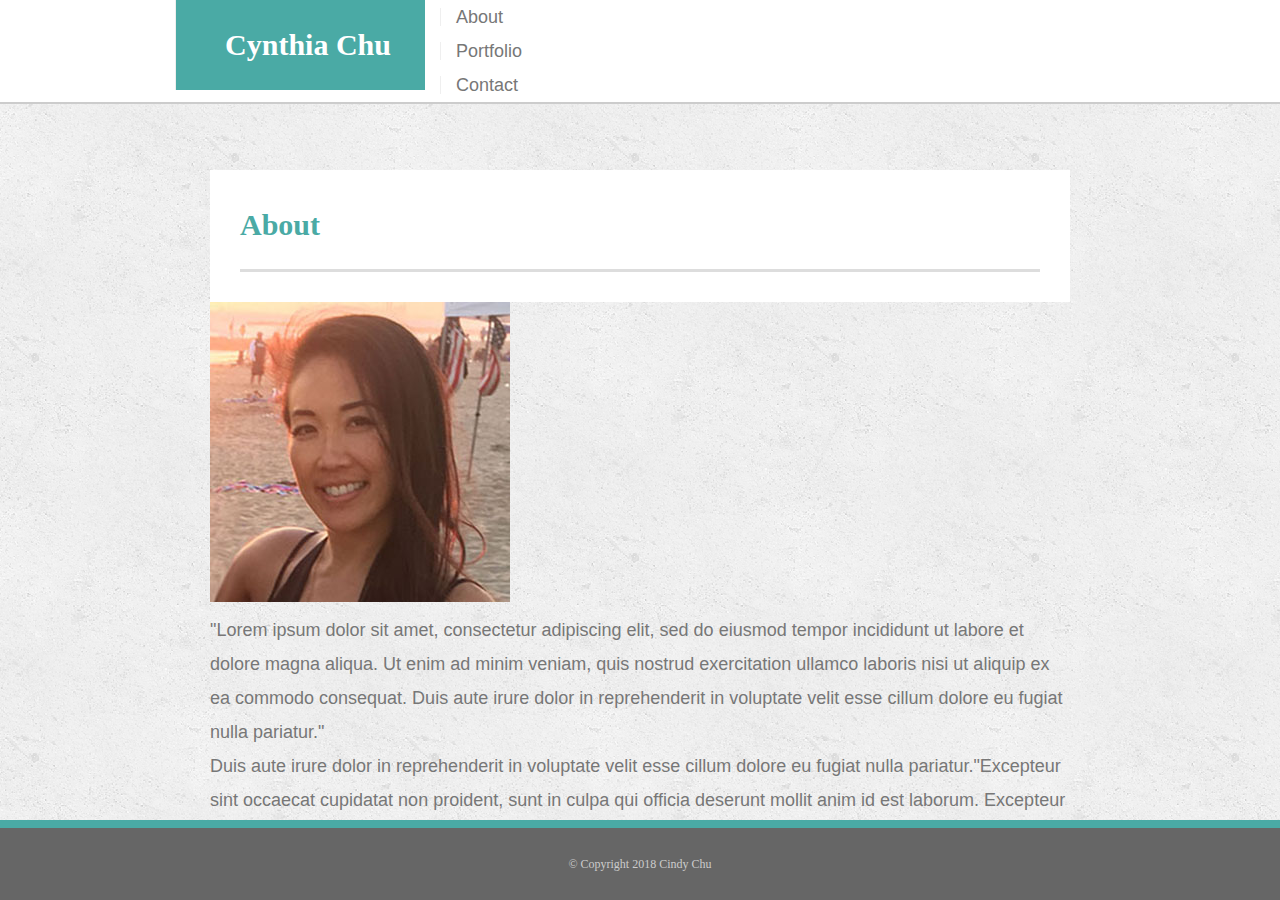
<file: index.html>
<!DOCTYPE html>
<html lang="en">
<head>
    <meta charset="UTF-8">
    <meta name="viewport" content="width=device-width, initial-scale=1.0">
    <meta http-equiv="X-UA-Compatible" content="ie=edge">
    <title>Bootstrap Portfolio</title>
    <link rel="stylesheet" href="https://stackpath.bootstrapcdn.com/bootstrap/4.1.3/css/bootstrap.min.css" integrity="sha384-MCw98/SFnGE8fJT3GXwEOngsV7Zt27NXFoaoApmYm81iuXoPkFOJwJ8ERdknLPMO" crossorigin="anonymous">
    <link rel="stylesheet" href="assets/css/style.css">
    <link rel="stylesheet" href="assets/css/reset.css">
</head>

<body>
    <header id="masthead"> 
        <div class="container">
            <nav class="navbar navbar-expand-lg navbar-light bg-transparent"id="navbar">
                <a href="index.html" id="logo">Cynthia Chu</a>
                <!-- Collect the nav links, forms, and other content for toggling-->
                <div class="collapse navbar-collapse" id="navbarNav">
                </div>
                <ul class="nav justify-content-end">
                    <li class="nav-item">
                        <a class="nav-link" href="index.html">About</a></li>
                    <li class="nav-item">
                        <a class="nav-link" href="portfolio.html">Portfolio</a></li>
                    <li class="nav-item">
                        <a class="nav-link" href="contact.html">Contact</a></li>
                </ul>
            </nav>
        </div>
    </header>  
<!--main content-->         
<div id="main-container" class="container">
        <div class="card">
            <div class="card-body">
                    <h2 class="card-title">About</h2>
            </div>
            <div class="row">
                <div class="col-sm-4">
                        ​<img src="assets/images/Headshot_Placeholder_Sunset_8x10.jpg" alt="Headshot" class="img-thumbnail">
                </div>
                    <div class="col-sm-8">
                    <p class="card-text">"Lorem ipsum dolor sit amet, consectetur adipiscing elit, sed do eiusmod tempor incididunt ut labore et dolore magna aliqua. Ut enim ad minim veniam, quis nostrud exercitation ullamco laboris nisi ut aliquip ex ea commodo consequat. Duis aute irure dolor in reprehenderit in voluptate velit esse cillum dolore eu fugiat nulla pariatur."</p>   
                    <p>Duis aute irure dolor in reprehenderit in voluptate velit esse cillum dolore eu fugiat nulla pariatur."Excepteur sint occaecat cupidatat non proident, sunt in culpa qui officia deserunt mollit anim id est laborum. Excepteur sint occaecat cupidatat non proident, sunt in culpa qui officia deserunt mollit anim id est laborum. </p>              
                    
                </div>
            </div>
        </div> 
    </div>
</div>        
    <!--footer content-->
        <div id="footer-container">
            &copy; Copyright 2018 Cindy Chu
        </div>
<!--javascript-->  
<script src="https://code.jquery.com/jquery-3.3.1.slim.min.js" integrity="sha384-q8i/X+965DzO0rT7abK41JStQIAqVgRVzpbzo5smXKp4YfRvH+8abtTE1Pi6jizo" crossorigin="anonymous"></script>
<script src="https://cdnjs.cloudflare.com/ajax/libs/popper.js/1.14.3/umd/popper.min.js" integrity="sha384-ZMP7rVo3mIykV+2+9J3UJ46jBk0WLaUAdn689aCwoqbBJiSnjAK/l8WvCWPIPm49" crossorigin="anonymous"></script>
<script src="https://stackpath.bootstrapcdn.com/bootstrap/4.1.3/js/bootstrap.min.js" integrity="sha384-ChfqqxuZUCnJSK3+MXmPNIyE6ZbWh2IMqE241rYiqJxyMiZ6OW/JmZQ5stwEULTy" crossorigin="anonymous"></script>
</body>
</html>
</file>
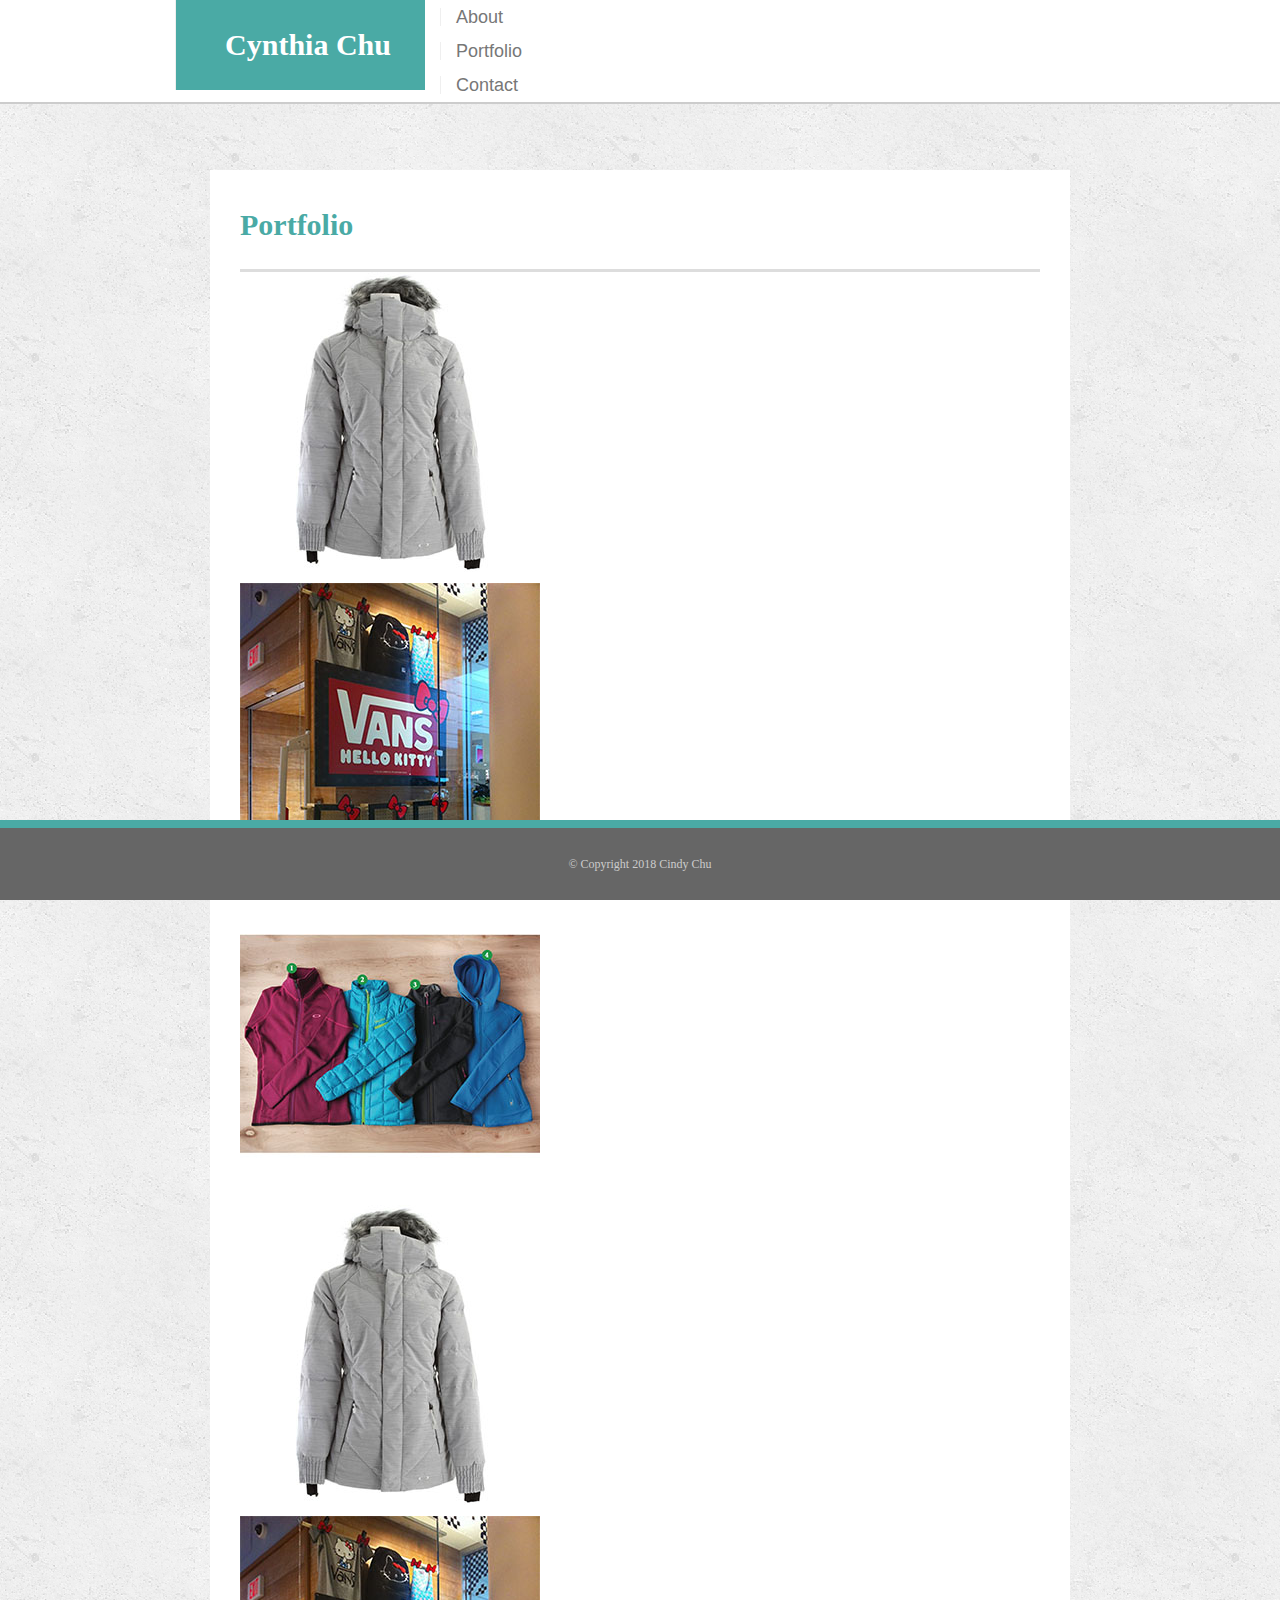
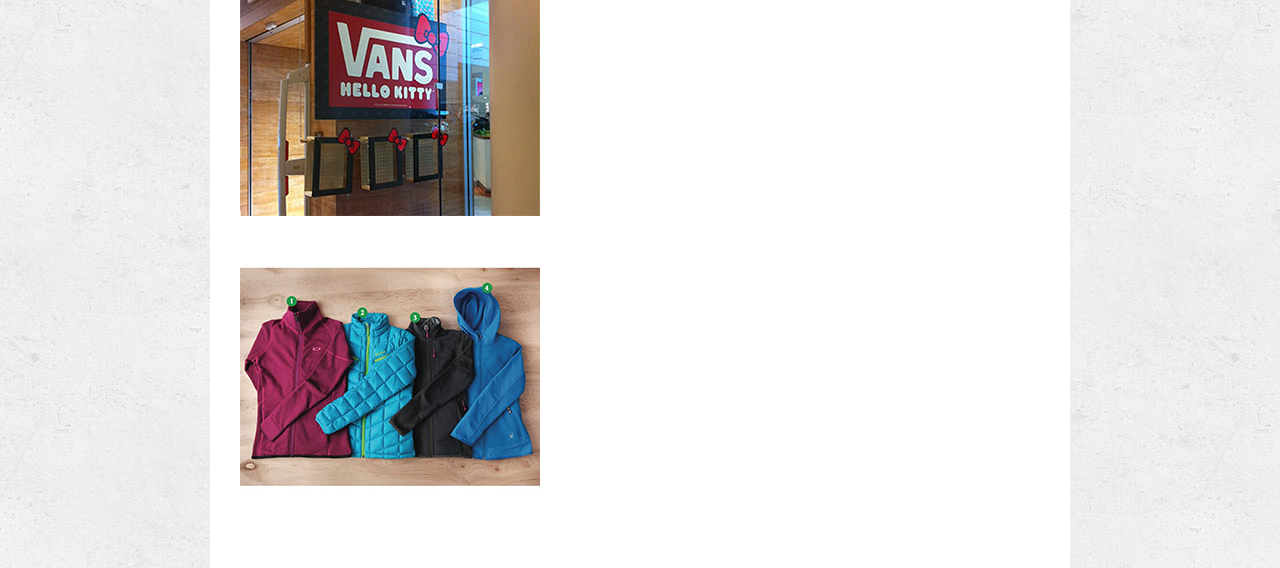
<file: portfolio.html>
<!DOCTYPE html>
<html lang="en">
<head>
    <meta charset="UTF-8">
    <meta name="viewport" content="width=device-width, initial-scale=1.0">
    <meta http-equiv="X-UA-Compatible" content="ie=edge">
    <title>Bootstrap Portfolio</title>
    <link rel="stylesheet" href="https://stackpath.bootstrapcdn.com/bootstrap/4.1.3/css/bootstrap.min.css" integrity="sha384-MCw98/SFnGE8fJT3GXwEOngsV7Zt27NXFoaoApmYm81iuXoPkFOJwJ8ERdknLPMO" crossorigin="anonymous">
    <link rel="stylesheet" href="assets/css/style.css">
    <link rel="stylesheet" href="assets/css/reset.css">
</head>

<body>
    <header id="masthead"> 
        <div class="container">
            <nav class="navbar navbar-expand-lg navbar-light bg-transparent"id="navbar">
                <a href="index.html" id="logo">Cynthia Chu</a>
                <!-- Collect the nav links, forms, and other content for toggling-->
                <div class="collapse navbar-collapse" id="navbarNav">
                </div>
                <ul class="nav justify-content-end">
                    <li class="nav-item">
                        <a class="nav-link" href="index.html">About</a></li>
                    <li class="nav-item">
                        <a class="nav-link" href="portfolio.html">Portfolio</a></li>
                    <li class="nav-item">
                        <a class="nav-link" href="contact.html">Contact</a></li>
                </ul>
            </nav>
        </div>
    </header>  
        <!--main content-->
    <div id="main-container" class="container">
        <div class="card">
            <div class="card-body">
                    <h2 class="card-title">Portfolio</h2>
                    <div class="container">
                        <div class="row">
                            <div class="col-sm-4">
                                <div class="float-left">
                                    <img src="assets/images/3_Oakley_Snow_ProRIderjacket.jpg" class="float-left"
                                        alt="Technical Outerwear">
                                </div>
                            </div>
                            <div class="col-sm-4">
                                <div class="float-sm-none">
                                    <img src="assets/images/1_Vans_HelloKitty_Collab.jpg" class="float-none" alt="Licensed Product">
                                </div>
                            </div>
                            <div class="col-sm-4">
                                <div class="float-sm-right">
                                    <img src="assets/images/4_Oakley_2ndLayer.jpg" class="float-right" alt="Licensed Product">
                                </div>
                            </div>
                        </div>
                            <div class="row">
                                <div class="col-sm-4">
                                    <div class="text-left">
                                        <img src="assets/images/3_Oakley_Snow_ProRIderjacket.jpg" class="rounded float-left"
                                            alt="Technical Outerwear">
                                    </div>
                                </div>
                                <div class="col-sm-4">
                                    <div class="text-center">
                                        <img src="assets/images/1_Vans_HelloKitty_Collab.jpg" class="rounded" alt="Licensed Product">
                                    </div>
                                </div>
                                <div class="col-sm-4">
                                    <div class="text-right">
                                        <img src="assets/images/4_Oakley_2ndLayer.jpg" class="rounded" alt="Licensed Product">
                                    </div>
                                </div>
                            </div>
                        </div>
                </div>
            </div>
        </div>
    <!--footer content-->
            <div id="footer-container">
                &copy; Copyright 2018 Cindy Chu
            </div>
    <!--javascript-->
    <script src="https://code.jquery.com/jquery-3.3.1.slim.min.js" integrity="sha384-q8i/X+965DzO0rT7abK41JStQIAqVgRVzpbzo5smXKp4YfRvH+8abtTE1Pi6jizo"
        crossorigin="anonymous"></script>
    <script src="https://cdnjs.cloudflare.com/ajax/libs/popper.js/1.14.3/umd/popper.min.js" integrity="sha384-ZMP7rVo3mIykV+2+9J3UJ46jBk0WLaUAdn689aCwoqbBJiSnjAK/l8WvCWPIPm49"
        crossorigin="anonymous"></script>
    <script src="https://stackpath.bootstrapcdn.com/bootstrap/4.1.3/js/bootstrap.min.js" integrity="sha384-ChfqqxuZUCnJSK3+MXmPNIyE6ZbWh2IMqE241rYiqJxyMiZ6OW/JmZQ5stwEULTy"
        crossorigin="anonymous"></script>
</body>

</html>
</file>
<file: assets/css/style.css>
* {
  box-sizing: border-box;
}

body {
  background: url('../images/concrete_seamless.png');
  font-size: 18px;
  line-height: 34px;
  font-family: 'Arial', 'Helvetica Neue', Helvetica, sans-serif;
  color: #777777;
}

.container {
  width: 100%;
  max-width: 960px;
  margin: 0 auto;
  clear: both;
  font-size: 18px;
  line-height: 34px;
  font-family: 'Arial', 'Helvetica Neue', Helvetica, sans-serif;
  color: #777777;
}

.navbar {
  color: #777777;
  width: 100%;
  max-width: 960px;
  margin: 0 auto;
  clear: both;
  padding: 0%;
}

nav a {
  color:#777777;
  text-decoration: none;
  margin-left: 15px;
  display: inline-block;
  border-left: 1px solid #efefef;
  padding-left: 15px;
  line-height: 18px;
}

/*header*/

#masthead {
  background: #ffffff;
  margin: 0 0 30px;
  z-index: 99;
  color: #ffffff;
  overflow: auto;
  border-bottom: 2px solid #ccc;
  position: fixed;
  width: 100%;
  clear: both;
} 

#logo {
  padding-bottom: 0%;
  width: 250px;
  height: 90px;
  background: #4aaaa5;
  float: left;
  font-family: 'Georgia', Times,'Times New Roman', serif;
  text-align: center;
  line-height: 90px;
  color: #ffffff;
  font-weight: 700;
  font-size: 30px;
  text-decoration: none; 
  }


h2 {
  color: #4aaaa5;
  font-family: 'Georgia', Times, Times New Roman, serif;
  font-size: 60px;
  font-weight: bolder;
  line-height: 90px;
  }

  /*main*/
#main-container {
  padding-top: 120px;
}

.card{
  border: none;
  margin-right: 20px;
  margin-left: 20px;
  margin-top:20px; 
  margin-bottom: 15px; 
  padding:30px;
}

.card-body {
  background: #ffffff;
  padding: 30px;
  width: 100%;
  max-width: 960px;
  float: left;
}

.card-title{
  color: #4aaaa5;
  font-family: 'Georgia', Times, Times New Roman, serif;
  font-size: 30px;
  align-content: center;
  line-height: 49px;
  border-bottom: 3px solid #ddd;
  padding-bottom: 20px;
  max-width: 100%;
  font-weight: bolder;
}

.btn-primary {
  color: #ffffff;
  background-color: #4aaaa5;
  border-color: #4aaaa5;
}

#footer-container {
  position: fixed;
  left: 0;
  bottom: 0;
  width: 100%;
  background: #666666;
  color: #ffffff;
  padding: 30px 0;
  clear: both;
  border-top: 8px solid #4aaaa5;
  color: #cccccc;
  font-size: 12px;
  text-align: center;
}
</file>
